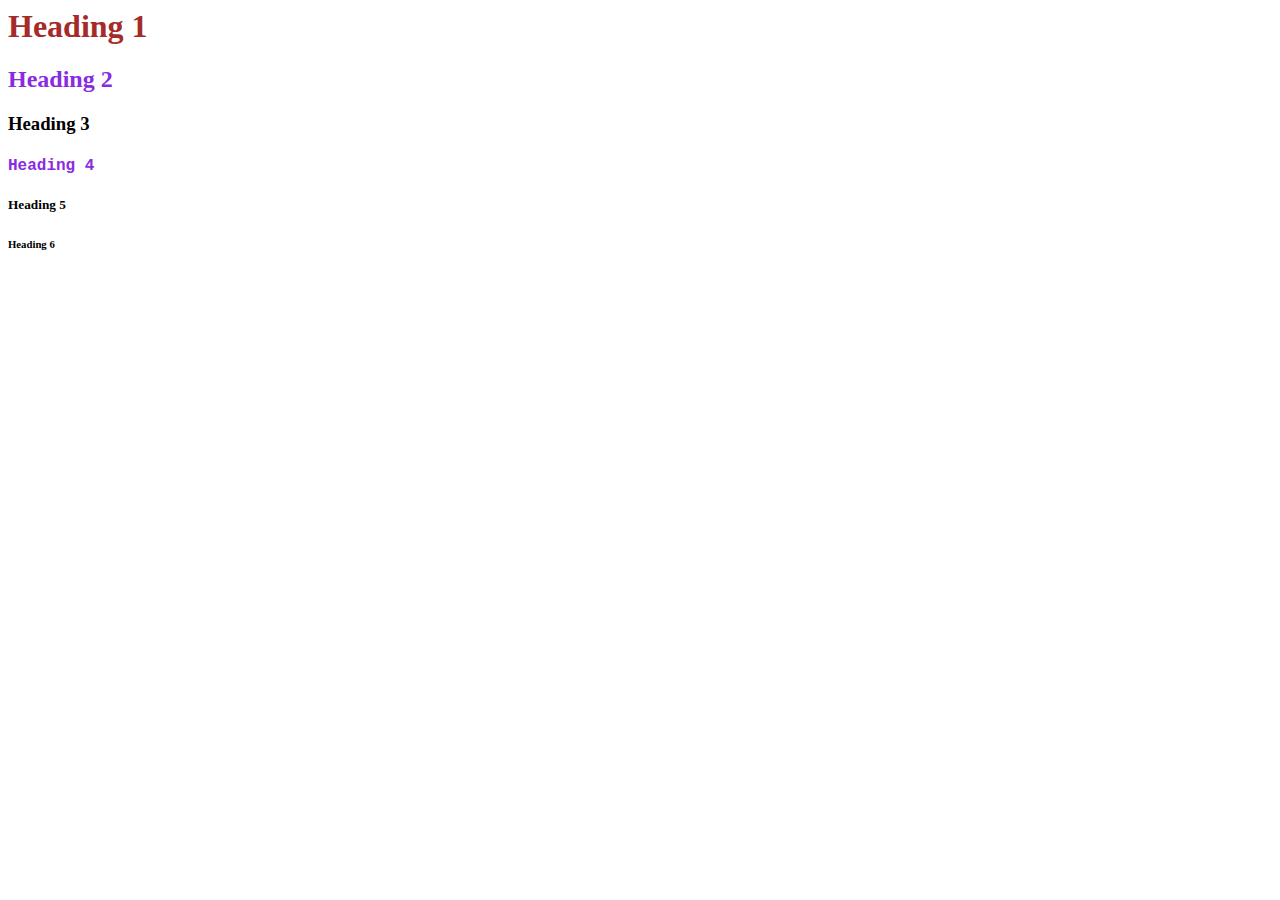
<file: index.html>
<html>
    <head>
        <title>first index</title>
       <link rel="stylesheet" href="my_style.css">


    </head>
    <body>
        <h1>Heading 1</h1>
        <h2 class="ds">Heading 2</h2>
        <h3>Heading 3</h3>
        <h4 class="ds" id="nab">Heading 4</h4>
        <h5>Heading 5</h5>
        <h6>Heading 6</h6>

    </body>
</html>
</file>
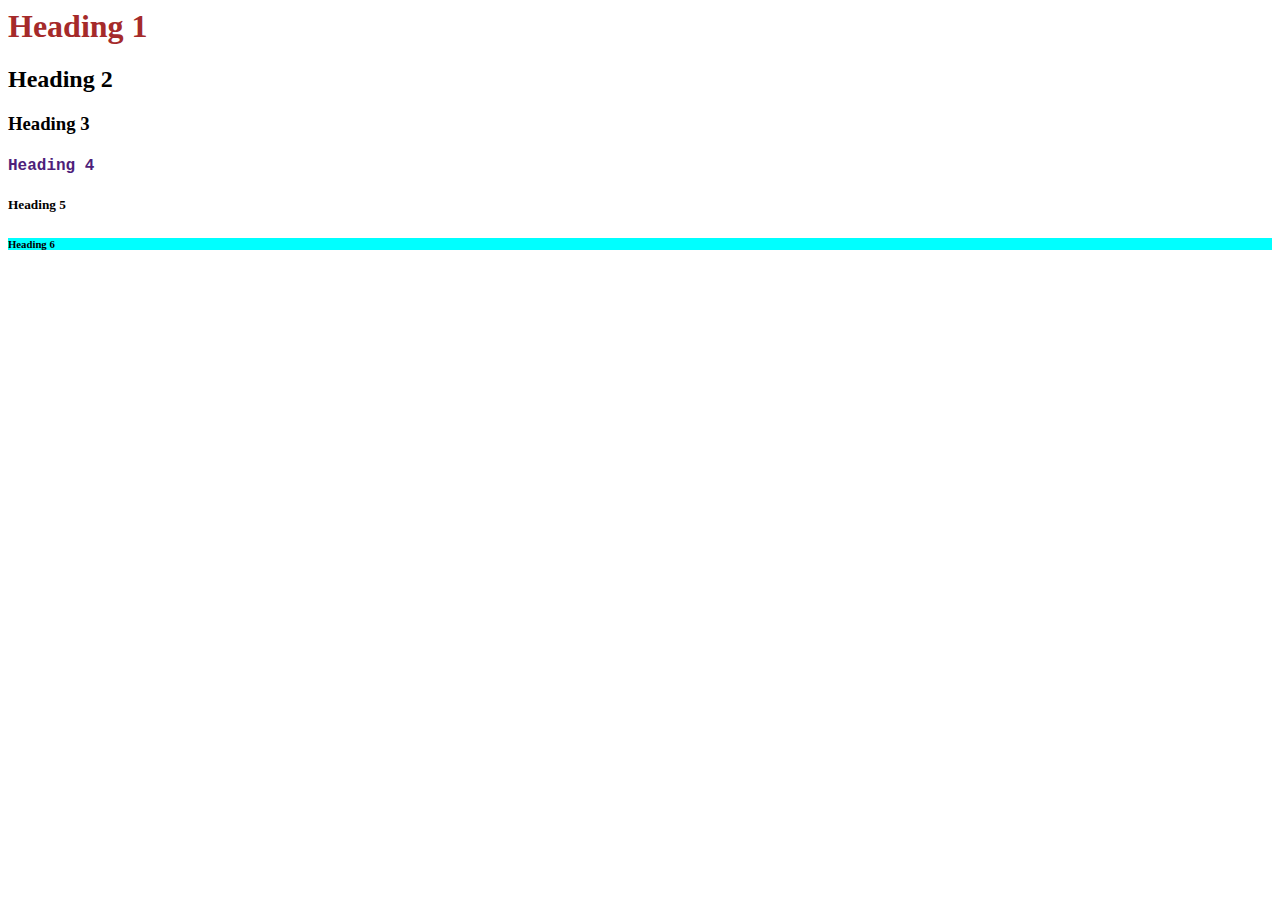
<file: internal_css.html>
<html>
    <head>
        <title>External css</title>


        <style>
            h1{
               color: brown; 
            }

            .ds{
                color: rgb(78, 30, 122);
            }

            #nab{
                font-family: 'Courier New';
            }

        </style>


    </head>
    <body>
        <h1>Heading 1</h1>
        <h2>Heading 2</h2>
        <h3>Heading 3</h3>
        <h4 class="ds" id="nab">Heading 4</h4>
        <h5>Heading 5</h5>
        <h6 style="background-color: aqua;">Heading 6</h6>

     <!--comment out by  ctrl+K+c ,uncommmnt by ctrl+k+u -->
    </body>
</html>
</file>
<file: my_style.css>
h1{
    color: brown; 
 }

 .ds{
     color: blueviolet;
 }

 #nab{
     font-family: 'Courier New';
 }
</file>
